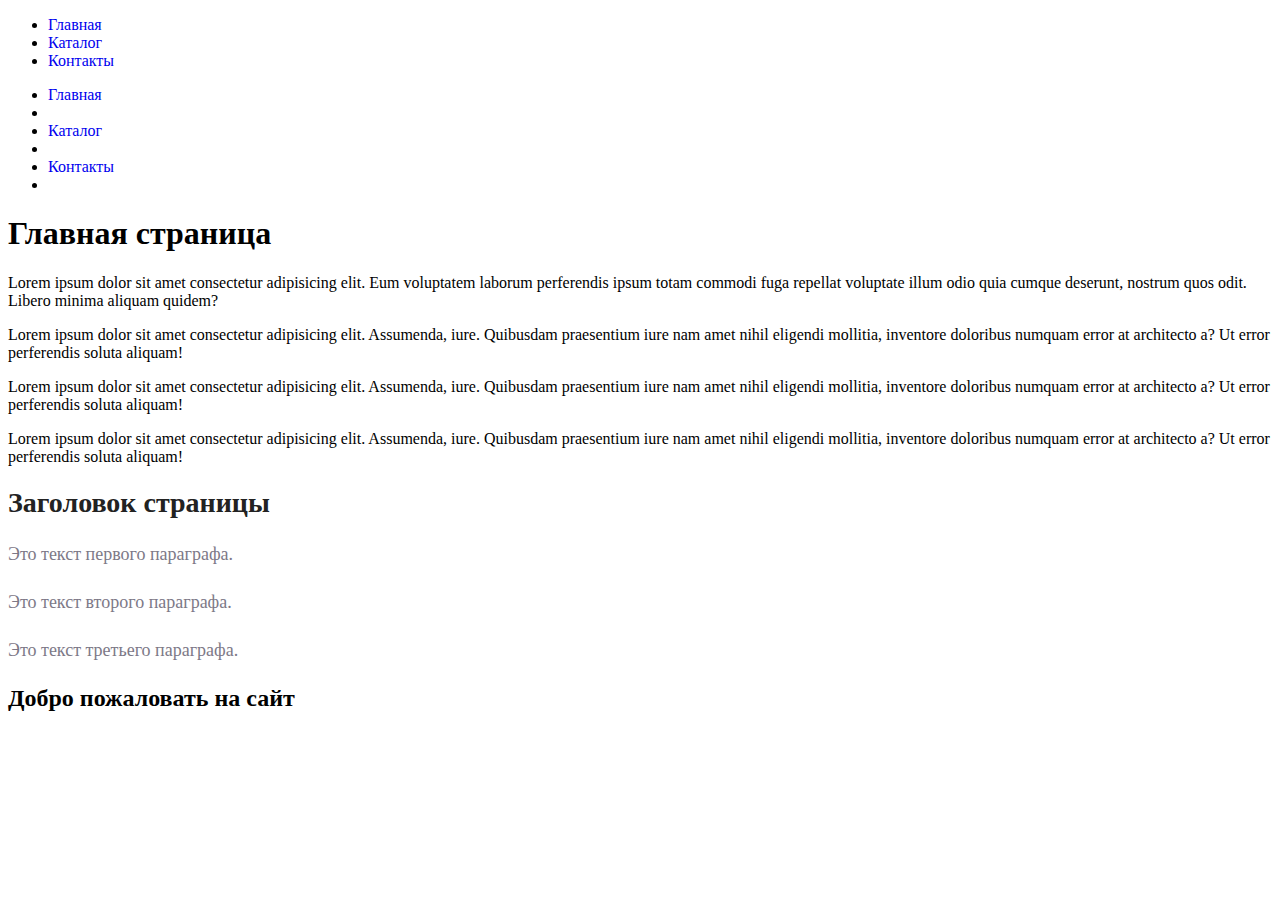
<file: index.html>
<!DOCTYPE html>
<html lang="ru">
<head>
    <meta charset="UTF-8">
    <meta name="viewport" content="width=device-width, initial-scale=1.0">
    <title>Document</title>
    <link rel="stylesheet" href="style.css">
</head>
<body>
    <nav>
        <ul class="menu">
        <li><a class="menu-linl" href="index.html">Главная</a></li>
        <li><a class="menu-linl" href="catalog/catalog.html">Каталог</a></li>
        <li><a class="menu-linl" href="contacts.html">Контакты</a></li>
        </ul>
    </nav>
    <ul>
        <li><a href="index.html">Главная</a><li>
        <li><a href="catalog.html">Каталог</a><li>
        <li><a href="contacts.html">Контакты</a><li>
    </ul>
    </nav>
    <h1>Главная страница</h1>
    <p>Lorem ipsum dolor sit amet consectetur adipisicing elit. Eum voluptatem laborum perferendis ipsum totam commodi fuga repellat voluptate illum odio quia cumque deserunt, nostrum quos odit. Libero minima aliquam quidem?</p>
    <p>Lorem ipsum dolor sit amet consectetur adipisicing elit. Assumenda, iure. Quibusdam praesentium iure nam amet nihil eligendi mollitia, inventore doloribus numquam error at architecto a? Ut error perferendis soluta aliquam!</p>
    <p>Lorem ipsum dolor sit amet consectetur adipisicing elit. Assumenda, iure. Quibusdam praesentium iure nam amet nihil eligendi mollitia, inventore doloribus numquam error at architecto a? Ut error perferendis soluta aliquam!</p>
    <p>Lorem ipsum dolor sit amet consectetur adipisicing elit. Assumenda, iure. Quibusdam praesentium iure nam amet nihil eligendi mollitia, inventore doloribus numquam error at architecto a? Ut error perferendis soluta aliquam!</p>
    <h1 class="h1-heading">Заголовок страницы</h1>
    <p class="paragraph"> Это текст первого параграфа.</p>
    <p class="paragraph"> Это текст второго параграфа.</p>
    <p class="paragraph"> Это текст третьего параграфа.</p>
    <h2>Добро пожаловать на сайт</h2>
</body>
</html>
</file>
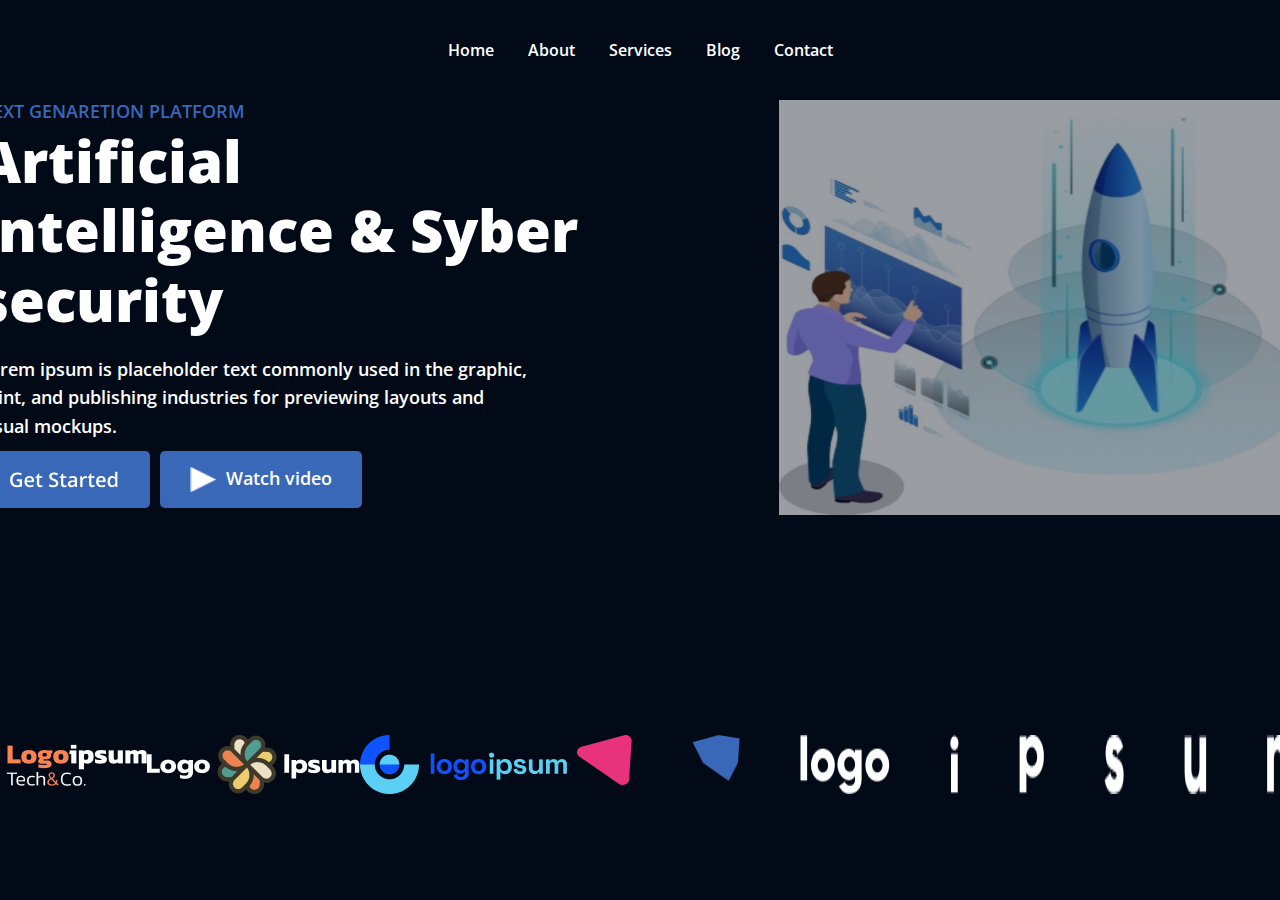
<file: figma/index.html>
<!DOCTYPE html>
<html lang="ru">
<head>
<meta charset="UTF-8">
<meta name="viewport" content="width=device-width, initial-scale=1.0">
<title>Document</title>
<link rel="stylesheet" href="style.css">
<link href="https://fonts.googleapis.com/css2?family=Open+Sans:wght@600&display=swap" rel="stylesheet">

</head>
<body>

    <div class="header">
        <nav>
            <a href="#">Home</a>
            <a href="#">About</a>
            <a href="#">Services</a>
            <a href="#">Blog</a>
            <a href="#">Contact</a>
        </nav>
    </div>
    <div class="slide">
        <div class="slide-content">
            <p class="upper-text">Next genaretion platform</p>
            <h1 class="main-heading">Artificial intelligence & Syber security</h1>
            <p class="description">Lorem ipsum is placeholder text commonly used in the graphic, print, and publishing industries for previewing layouts and visual mockups.</p>
            <div class="action">
                <img src="./img/Frame 396.png" alt="">
                <p class="Watch-video">
    
            </p>
                <button class="cta-button">
                <img src="./img/Polygon 1.png" width="26" height="27">
            Watch video </button>
            </div>
        </div>
        <img class="fixed-image" src="img/photo_2023-07-28_15-04-51.jpg" alt="Image">
    </div>

<div class="Botton">
<img src="./img/Group 400.png" alt="">
<img src="./img/Group 401.png" alt="">
<img src="./img/Group 402.png" alt="">
<img class="footer-icon icon1" src="img/Vector (3).png" alt="">
<img class="footer-icon icon2" src="img/Vector (2).png" alt="">
<img class="footer-icon icon3" src="img/Vector (4).png" alt="">
<img class="footer-icon icon4" src="img/Vector (5).png" alt="">
<img class="footer-icon icon5" src="img/Vector (6).png" alt="">
<img class="footer-icon icon6" src="img/Vector (7).png" alt="">
<img class="footer-icon icon7" src="img/Vector (8).png" alt="">
<img class="footer-icon icon8" src="img/Vector (9).png" alt="">

</div>
</div>
</body>
</html>
</file>
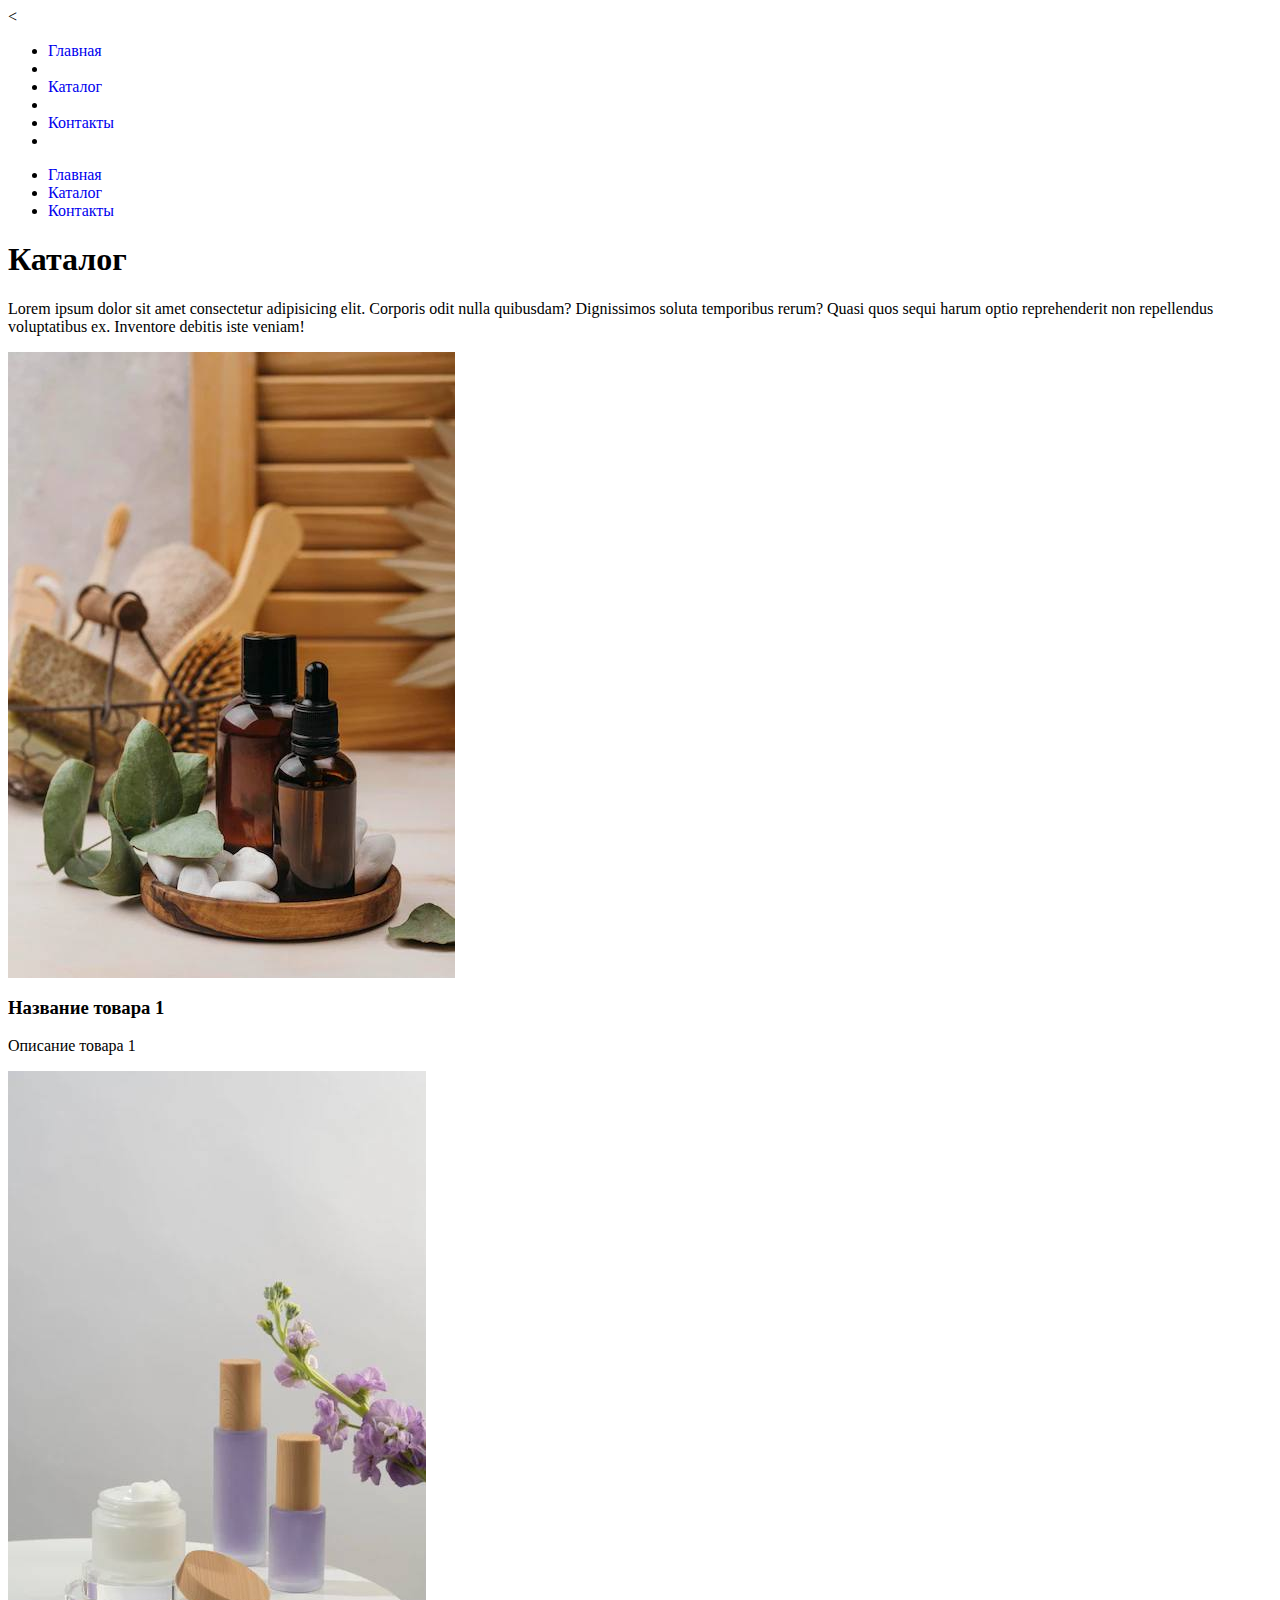
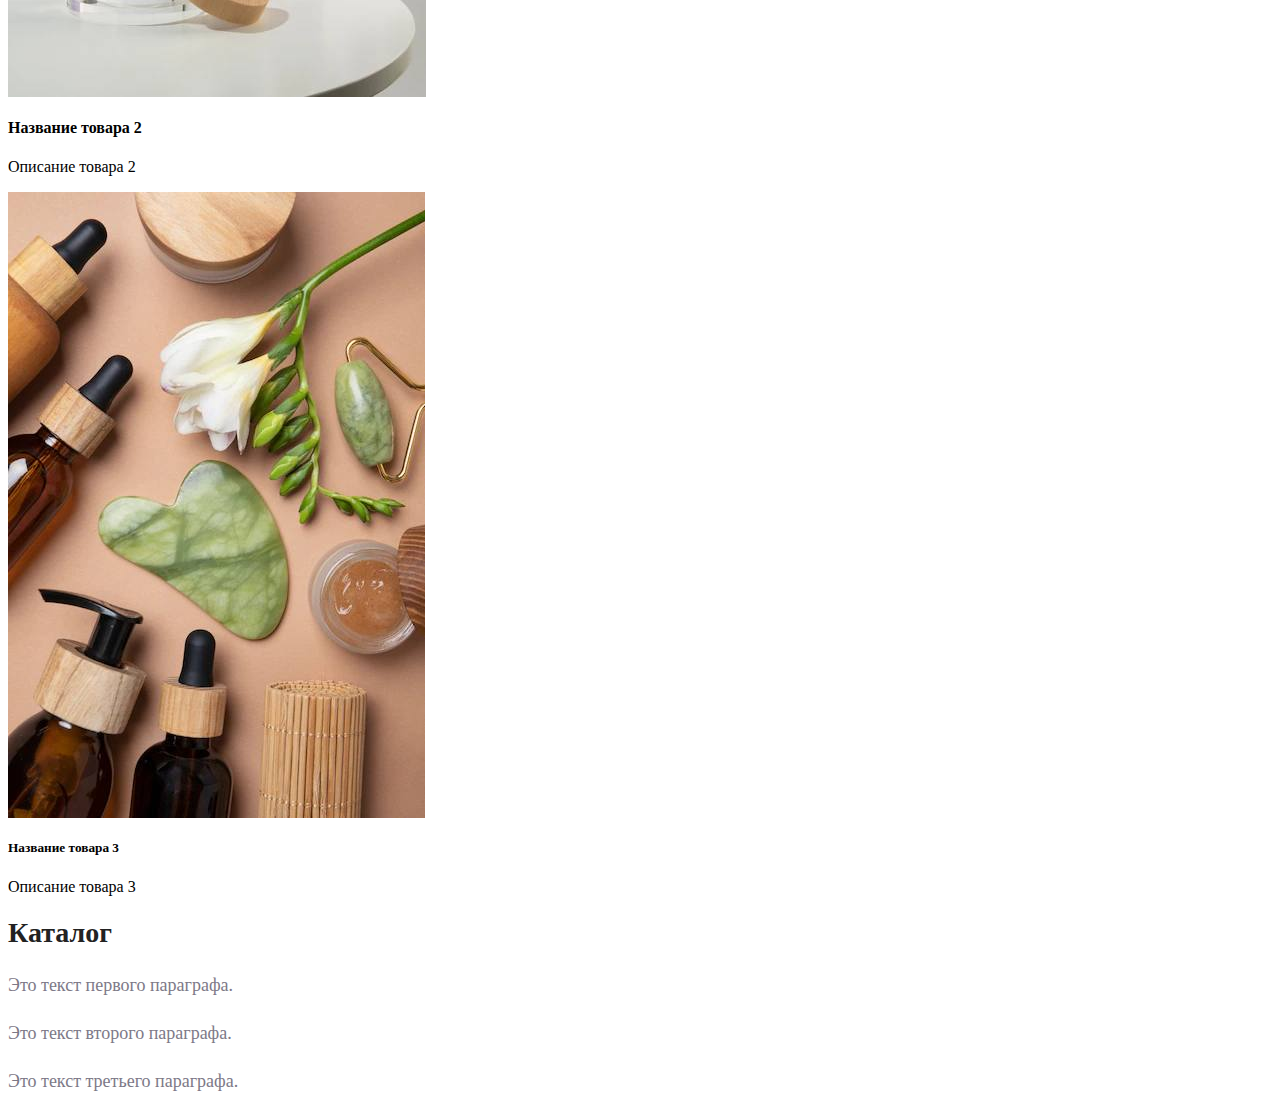
<file: catalog.html>
<<!DOCTYPE html>
<html lang="ru">
<head>
    <meta charset="UTF-8">
    <meta name="viewport" content="width=device-width, initial-scale=1.0">
    <title>Document</title>
    <link rel="stylesheet" href="style.css">
</head>
<body>
    <!-- Здесь будет содержимое страницы -->
    <nav>
        <ul>
        <li><a href="index.html">Главная</a><li>
        <li><a href="cataljg/catalog.html">Каталог</a><li>
        <li><a href="contacts.html">Контакты</a><li>
    </nav>
    <nav>
        <ul class="menu">
        <li><a class="menu-linl" href="index.html">Главная</a></li>
        <li><a class="menu-linl" href="catalog/catalog.html">Каталог</a></li>
        <li><a class="menu-linl" href="contacts.html">Контакты</a></li>
        </ul>
    </nav>
    <h1>Каталог</h1>
    <p>Lorem ipsum dolor sit amet consectetur adipisicing elit. Corporis odit nulla quibusdam? Dignissimos soluta temporibus rerum? Quasi quos sequi harum optio reprehenderit non repellendus voluptatibus ex. Inventore debitis iste veniam!</p>
    <div> <img src="img/photo_2023-07-11_23-45-02.jpg" alt="Товар 1">
<h3> Название товара 1</h3>
<p> Описание товара 1</p>
<img src="img/photo_2023-07-11_23-51-23.jpg" alt="Товар 2">
    <h4>Название товара 2</h4>
    <p>Описание товара 2</p>
    <img src="img/photo_2023-07-11_23-51-27.jpg" alt="Товар 3">
<h5>Название товара 3</h5>
<p>Описание товара 3</p>
<h1 class="h1-heading">Каталог</h1>
<p class="paragraph"> Это текст первого параграфа.</p>
<p class="paragraph"> Это текст второго параграфа.</p>
<p class="paragraph"> Это текст третьего параграфа.</p>
</div>
</body>
</html>
</file>
<file: style.css>
a {
    text-decoration: none;
}

.menu-link {
color: cornflowerblue;
font-size: 16px;
line-height: 20px;
}
.h1-heading {
    color:#222222;
    font-size: 28px;
    line-height: 36px;
    font-weight: bold;
}
.paragraph {
    font-style: normal;
    font-weight: 300;
    font-size: 18px;
    line-height: 30px;
    color: #7d7987;
}
.h2-heading {
    color:coral;
    font-style:normal;
    font-weight:700;
    font-size: 36px;
    line-height: 80px;
}
</file>
<file: figma/style.css>
* {
    margin: 0;
    padding: 0;
    box-sizing: border-box;
}

:root {
    --main-color: #3A68B8;
    --white-color: #FFF;
    --font: "Open Sans", sans-serif;
}
body{
background-color: #020A18;
font-family: 'Open Sans', sans-serif;
color: #FFF;
margin: 0;
padding: 0;
display: flex;
flex-direction: column;
align-items: center;
}

.header {
    display: flex;
    align-items: center;
    justify-content: center;
    width: 1920px;
    height: 100px;
    border-radius: 15px;
    /*opacity: 0.019999999552965164;*/
    background-color: #020A18;
    /*backdrop-filter: blur(100px);*/

}

.header nav a {
    color:#FFFFFF;
    /*font-family: 'Open Sans';*/
    font-size: 16px;
    font-style: normal;
    font-weight: 600;
    margin: 0 15px;
    text-decoration: none;
}

.slide {
    display: flex;
    justify-content: center;/*space-between;*/
    align-items: center;
    width: 1146px;
    height: 415px;
    padding: 50px;
    color: #3A68B8;
    flex-shrink: 0;
}

.slide-content {
    flex-basis: 50%;
}
.upper-text {
    color: var(--main-color);
    font-family: var(--font);
    font-size: 18px;
    font-weight: 600;
    line-height: 160%;
    text-transform: uppercase;
    width: 1000px;
    white-space: nowrap;
    text-align: left;
    overflow: hidden;
    text-overflow: ellipsis;
    position: relative;
    right: -100px;
}

.slide-content {
    flex-basis: 50%;
}
.main-heading {
    width: 604px;
    color: var(--white-color);
    font-family: var(--font);
    font-size: 58px;
    font-weight: 800;
    line-height: 120%;
    position: relative;
    right: -100px;
}

.slide-content{
    flex-basis: 50%;
}
.description {
    width: 558px;
    color: var(--white-color);
    font-family: var(--font);
    font-size: 18px;
    font-weight: 600;
    line-height: 160%;
    margin-top: 20px;
    position: relative;
    right: -100px;
}

.action {
    display:flex;
    align-items: center;
    gap: 10px;
    flex-basis: 50%;
    position: relative;
    right: -100px;
}
.watch-video {
    color: var(--white-color);
    font-family: var(--font);
    font-size: 20px;
    font-weight: 600;
    line-height: normal;
}

.cta-button {
    display: inline-flex;
    padding: 15px 30px;
    align-items: flex-start;
    gap: 10px;
    border-radius: 5px;
    background: var(--main-color);
    color: var(--white-color);
    font-family: var(--font);
    font-size: 18px;
    font-weight: 600;
    border: none;
    margin: 10px 0;
    position: relative;
    right: -30px;
    position: relative;
    left: -10px;
}

.fixed-image {
    width: 414px;
    height: 415px;
    flex-shrink: 0;
    flex-basis: 50%;
    background:  lightgray 50% / cover no-repeat;
    opacity: 0.6;
    position: relative;
    left: -100px;

}

.Botton {
    display: flex;
    justify-content: center;
    padding: 20px;
    margin-top: 200px;
}

.footer-icon {
    flex-shrink: 0;
    margin: 0 15px;
    margin-right: 50px;
}

.icon1 {

    width: 54.604px;
    height: 49.972px;
    fill: #E9327C;
}

.icon2 {

    width: 47.868px;
    height: 45.621px;
    fill: #3A68B8;
}

.footer-icon:not(:first-child){
    margin-left: 10px;
}
</file>
